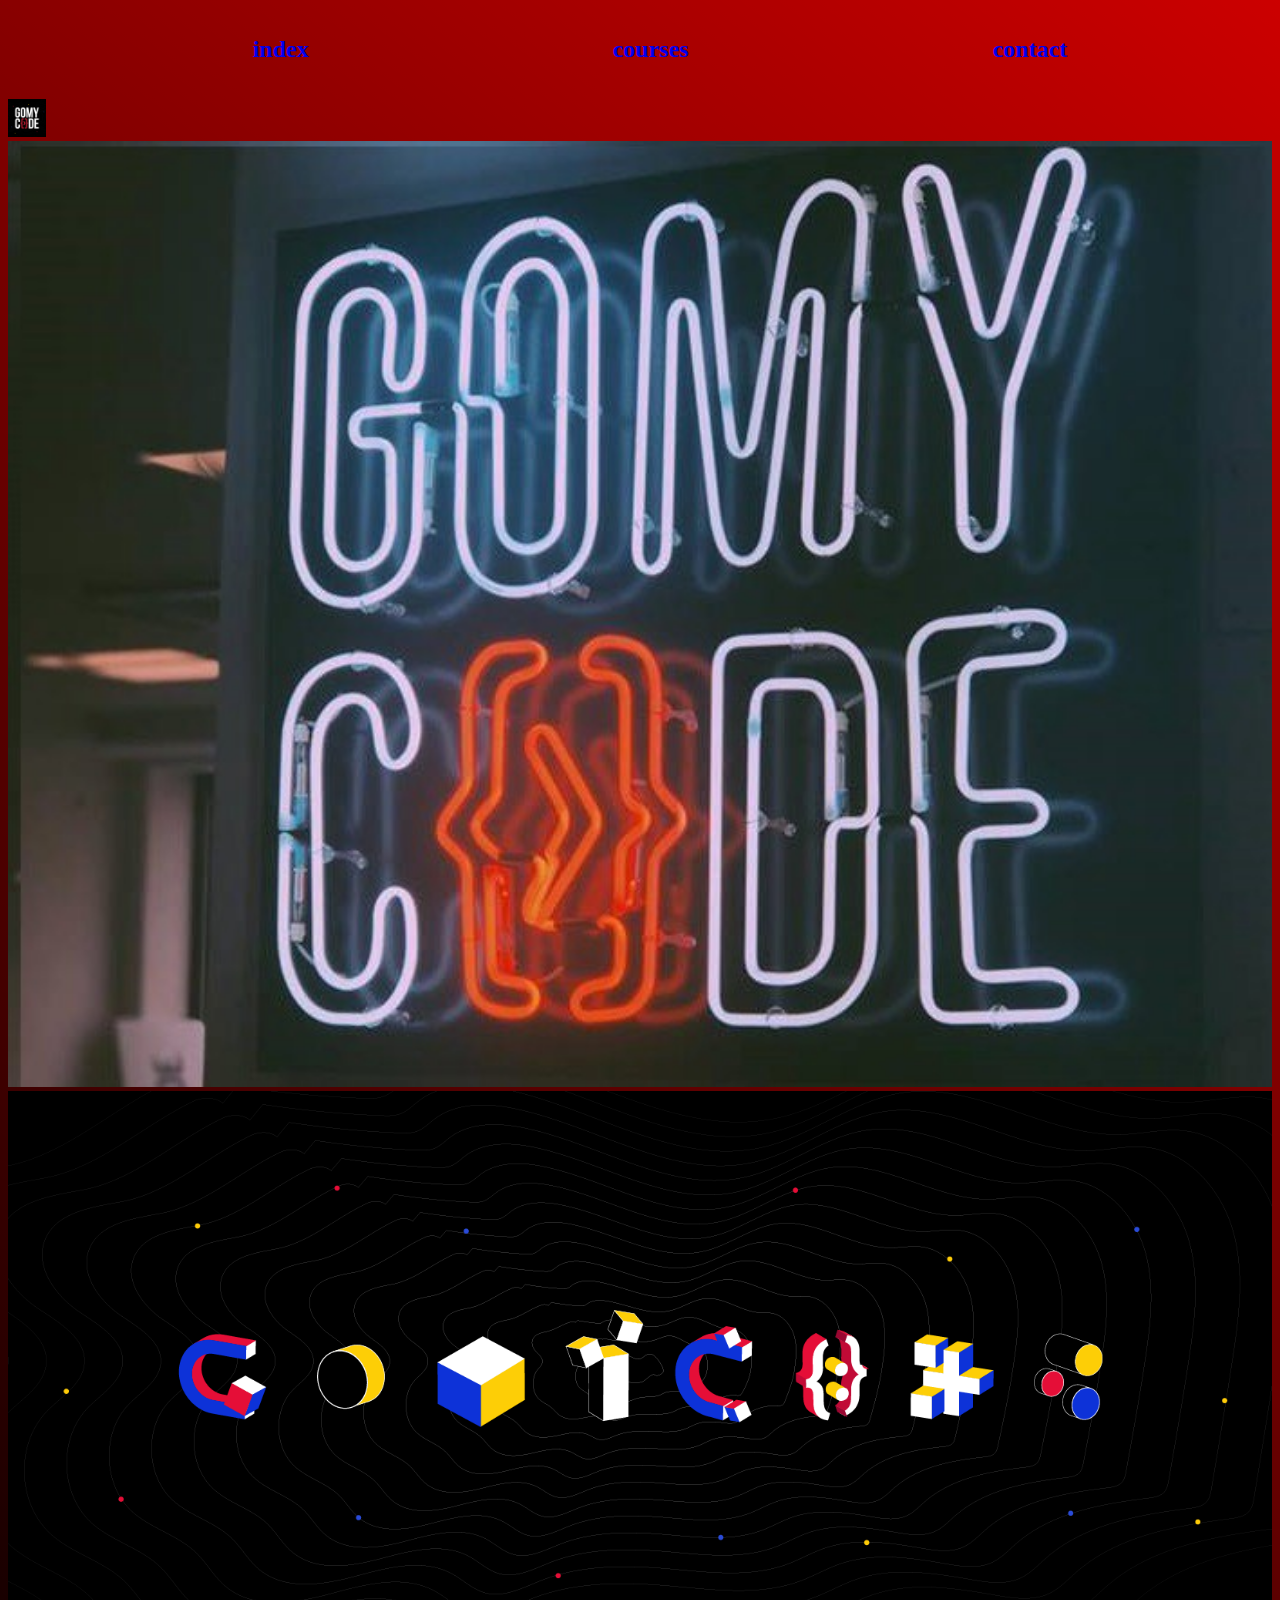
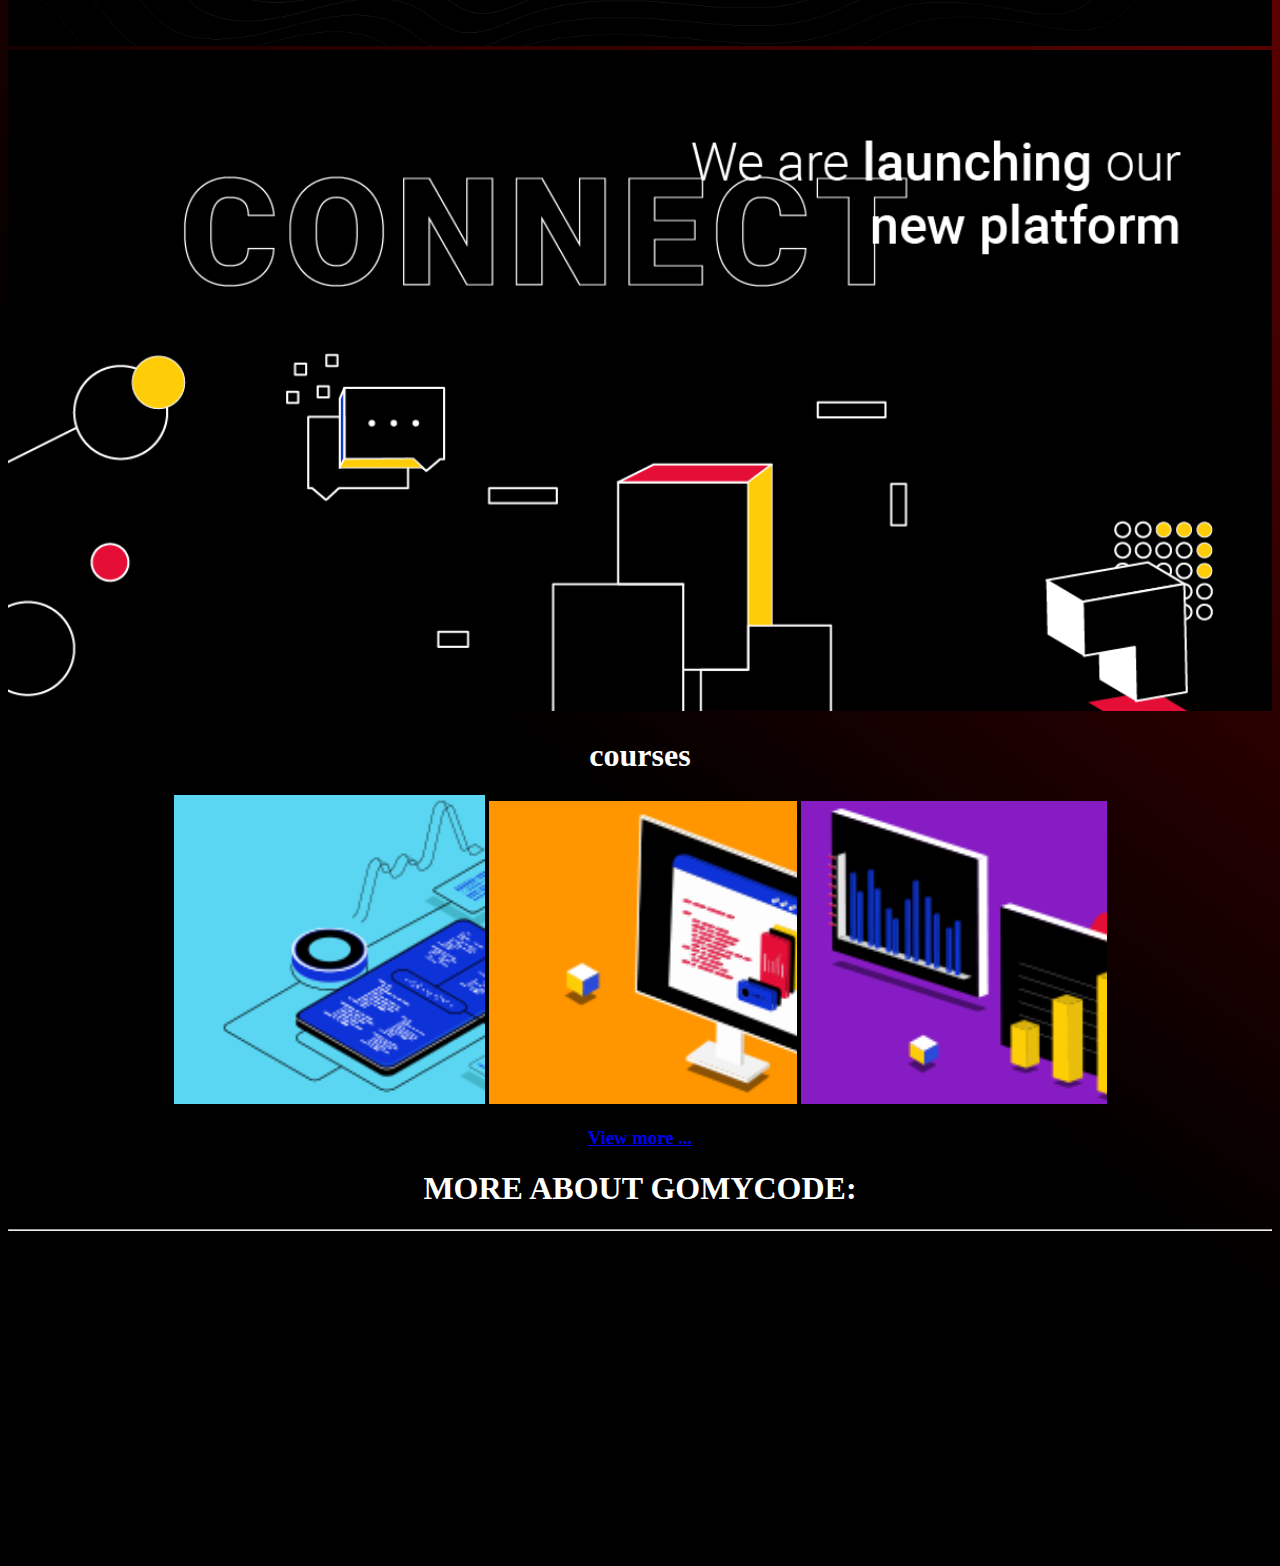
<file: checkpoint1/index.html>
<!DOCTYPE html>
<html>
<head>
    <title>final cheeckpoint</title>
    <body style="background-image:Linear-gradient(217deg, rgba(255,0,0,.8), rgba(255,0,0,0) 70.71%),Linear-gradient(127deg, black, black 70.71%),Linear-gradient(336deg, rgba(0,0,255,.8), rgba(0,0,255,0) 70.71%);"></body>
    <link rel="stylesheet" href="style/style.css">
</head>
<body>
    <center>
<ul>
    <li>
        <a href="index.html"><h2>index</h2></a>
</li>
    <li>
    <a href="courses.html"><h2>courses</h2></a>
</li>
    <li>
    <a href="contact.html"><h2>contact</h2></a>
</li>
</ul>
</center>
<img src="gomycode23.png" width="3%">
<center>
    <img src="gomycode.jpeg" width="100%"><br>
    <img src="checkpoint1.png" width=100%"><br>
    <img src="checkpoint2.png" width="100%"><br>
</center>
    <center>
    <h1 style="color: white">courses</h1>
    <img src="courses 1.PNG">
    <img src="courses 2.PNG">
    <img src="courses 3.PNG">
    <a href="courses.html"><h3>View more ...</h3></a>
    <div style="color:white">
    <h1>MORE ABOUT GOMYCODE:</h1>
    </div>
    <hr>
    <iframe width="560" height="315" src="https://www.youtube.com/embed/MkLog_27S6U" frameborder="0" allow="accelerometer; autoplay; encrypted-media; gyroscope; picture-in-picture" allowfullscreen></iframe>
</body>
</html>
</file>
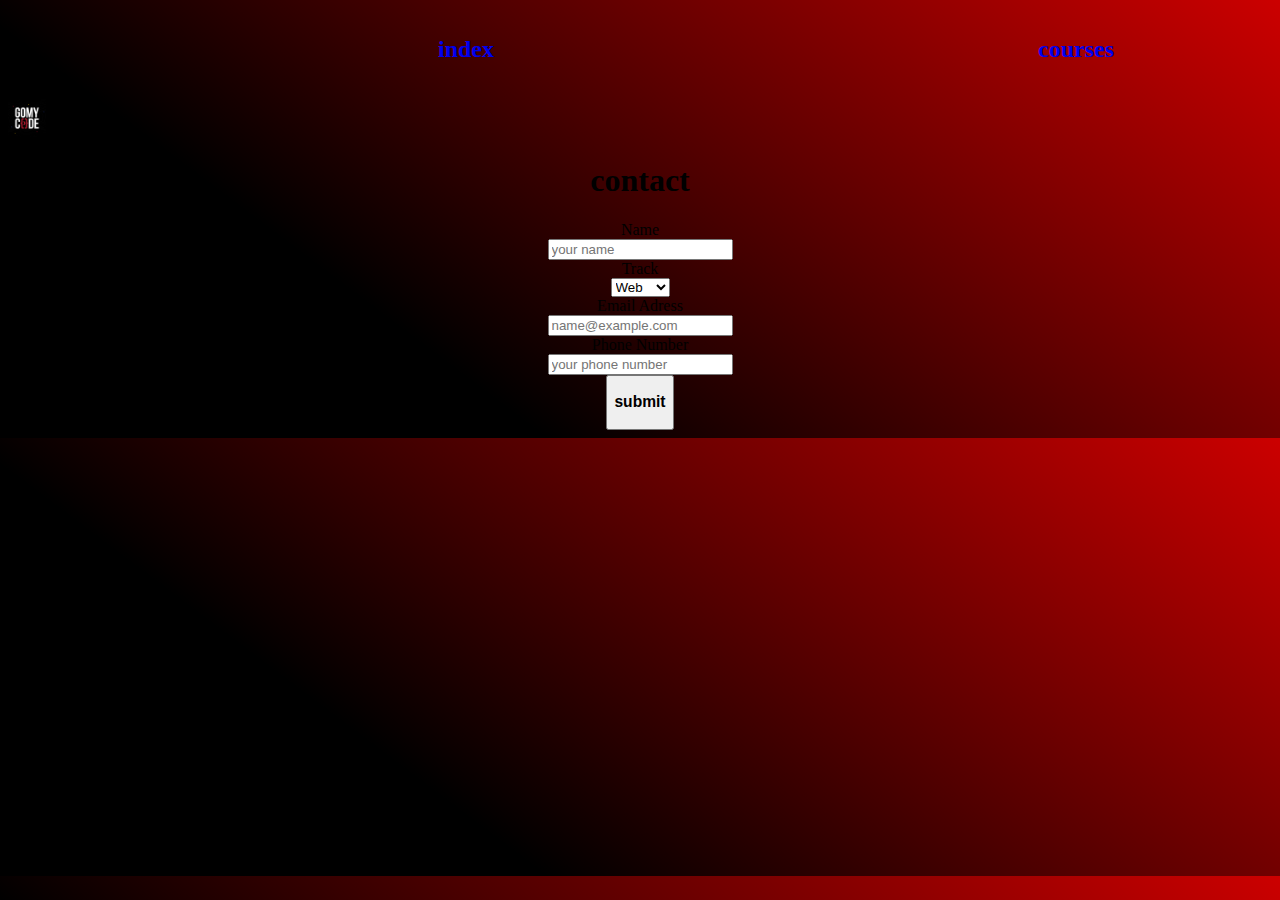
<file: checkpoint1/contact.html>
<!DOCTYPE html>
<html lang="en">
<head>
    <title>final cheeckpoint</title>
    <body style="background-image:Linear-gradient(217deg, rgba(255,0,0,.8), rgba(255,0,0,0) 70.71%),Linear-gradient(127deg, black, black 70.71%),Linear-gradient(336deg, rgba(0,0,255,.8), rgba(0,0,255,0) 70.71%);"></body>
    <link rel="stylesheet" href="style/contact.css">
</head>
<body>

    <ul>
        <li>
            <a href="index.html"><h2>index</h2></a>
        </li>
        <li>
            <a href="courses.html"><h2>courses</h2></a>
        </li>
    </ul>
    <img src="gomycode23.png" width="3%">
    <center>
    <h1>contact</h1>
    <form>
        <label>Name</label><br>
        <input type="text" placeholder="your name"><br>
        <label>Track</label><br>
        <select>
                <option>Web</option>
                <option>Game</option>
                <option>AI</option>
        </select><br>
        <label>Email Adress</label><br>
        <input type="text" placeholder="name@example.com"><br>
        <label>Phone Number</label><br>
        <input type="text" placeholder="your phone number"><br>
        <button><h3>submit</h3></button>
    </form>
    
</body>
</file>
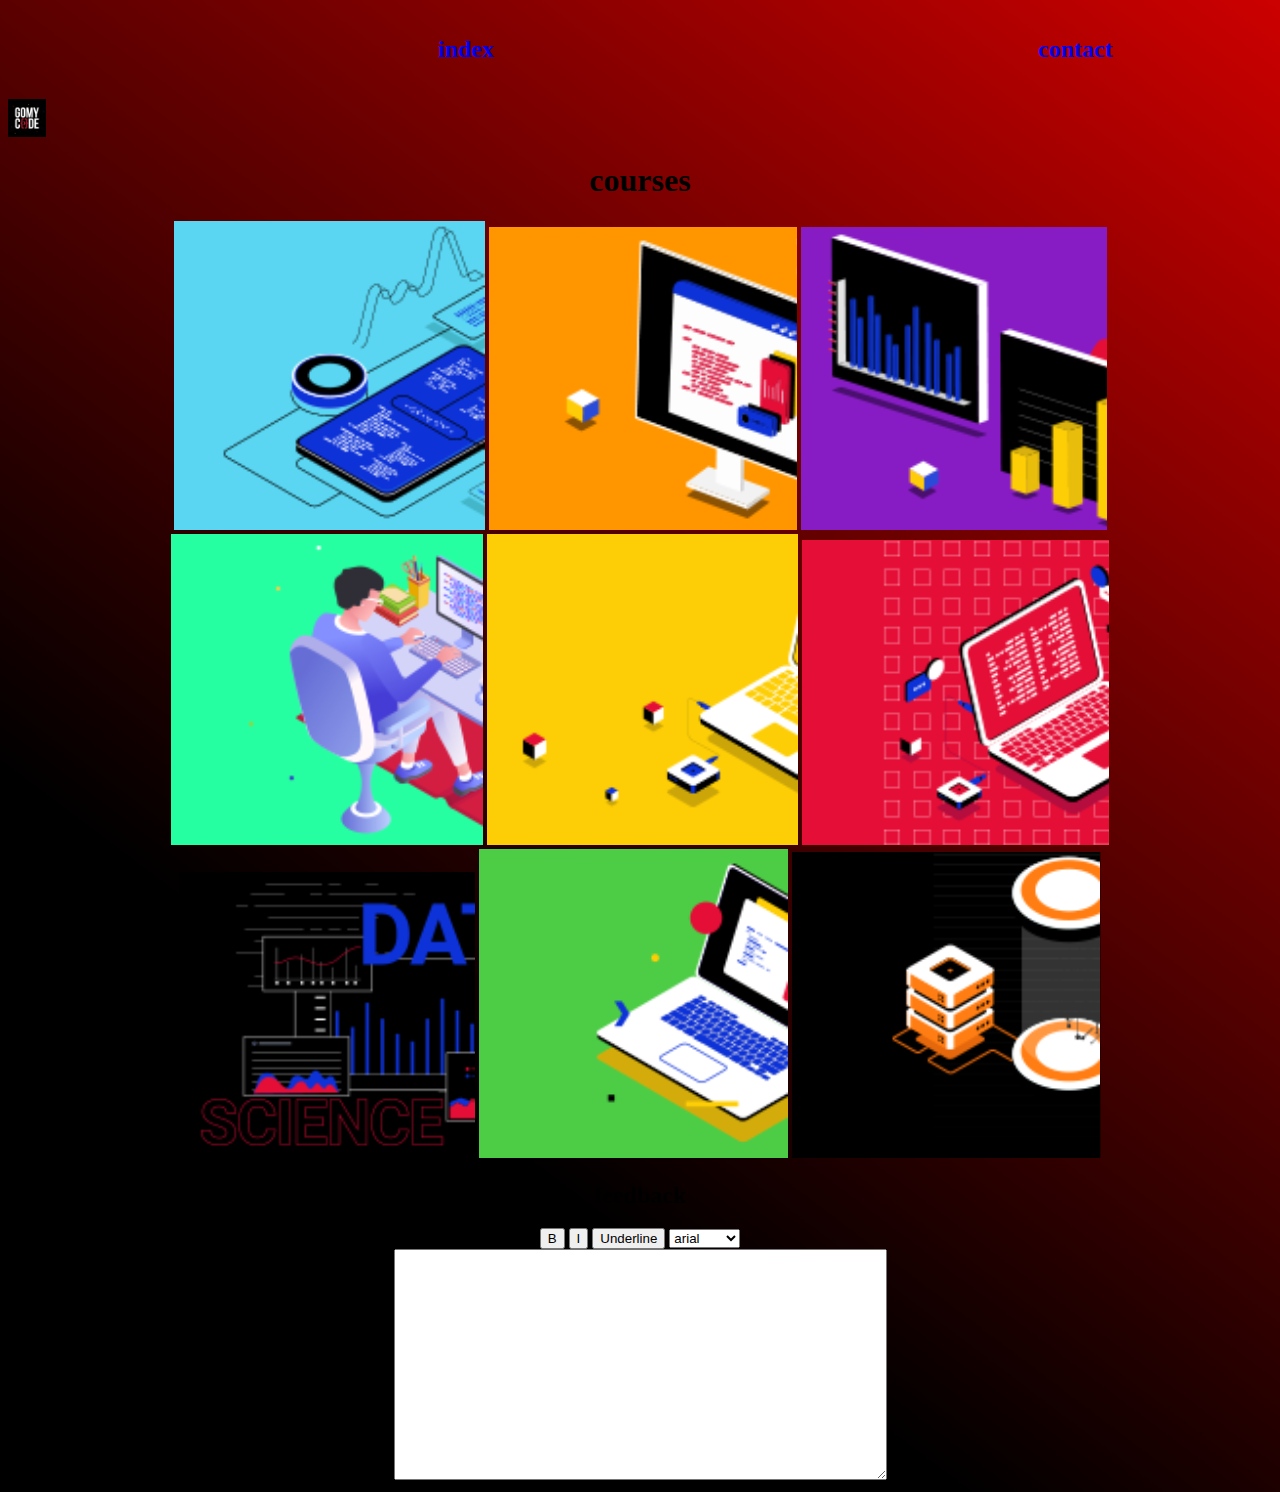
<file: checkpoint1/courses.html>
<!DOCTYPE html>
<html lang="en">
<head>
    <title>final cheeckpoint</title>
    <body style="background-image:Linear-gradient(217deg, rgba(255,0,0,.8), rgba(255,0,0,0) 70.71%),Linear-gradient(127deg, black, black 70.71%),Linear-gradient(336deg, rgba(0,0,255,.8), rgba(0,0,255,0) 70.71%);"></body>
    <link rel="stylesheet" href="style/courses.css">
</head>
<body>
    <ul>
        <li>
            <a href="index.html"><h2>index</h2></a>
        </li>
        <li>
        <a href="contact.html"><h2>contact</h2></a>
        </li>
        </ul>
        <img src="gomycode23.png" width="3%">
    <center>
        <h1>courses</h1>
    </center>
    <center>
    <img src="courses 1.PNG">
    <img src="courses 2.PNG">
    <img src="courses 3.PNG"><br>
    <img src="courses 4.PNG">
    <img src="courses 5.PNG">
    <img src="courses 6.PNG"><br>
    <img src="courses 7.PNG">
    <img src="courses 8.PNG">
    <img src="courses 9.PNG">
    <h2>feedback</h2>
    <button onclick="test()">B</button>
    <button onclick="ita()">I</button>
    <button onclick="underlined()" >Underline</button>
        <select id="select" onchange="change()">
                <option value="Arial">arial</option>
                <option value="Verdana">verdana</option>
                <option value="Geneva">geneva</option>
        </select><br>
        <textarea name="" id="bold" cols="59" rows="15"></textarea>
    </body>
    <script src="script/courses.js"></script>
    </html>
</file>
<file: checkpoint1/style/style.css>
ul *{
    display:inline-block;
    margin-right: 50px;
    padding-left:50px ;
}
</file>
<file: checkpoint1/style/contact.css>
ul *{
    display:inline-block;
    margin-right: 50px;
    padding-left:130px ;
}
</file>
<file: checkpoint1/style/courses.css>
ul *{
    display:inline-block;
    margin-right: 50px;
    padding-left:130px ;
}
</file>
